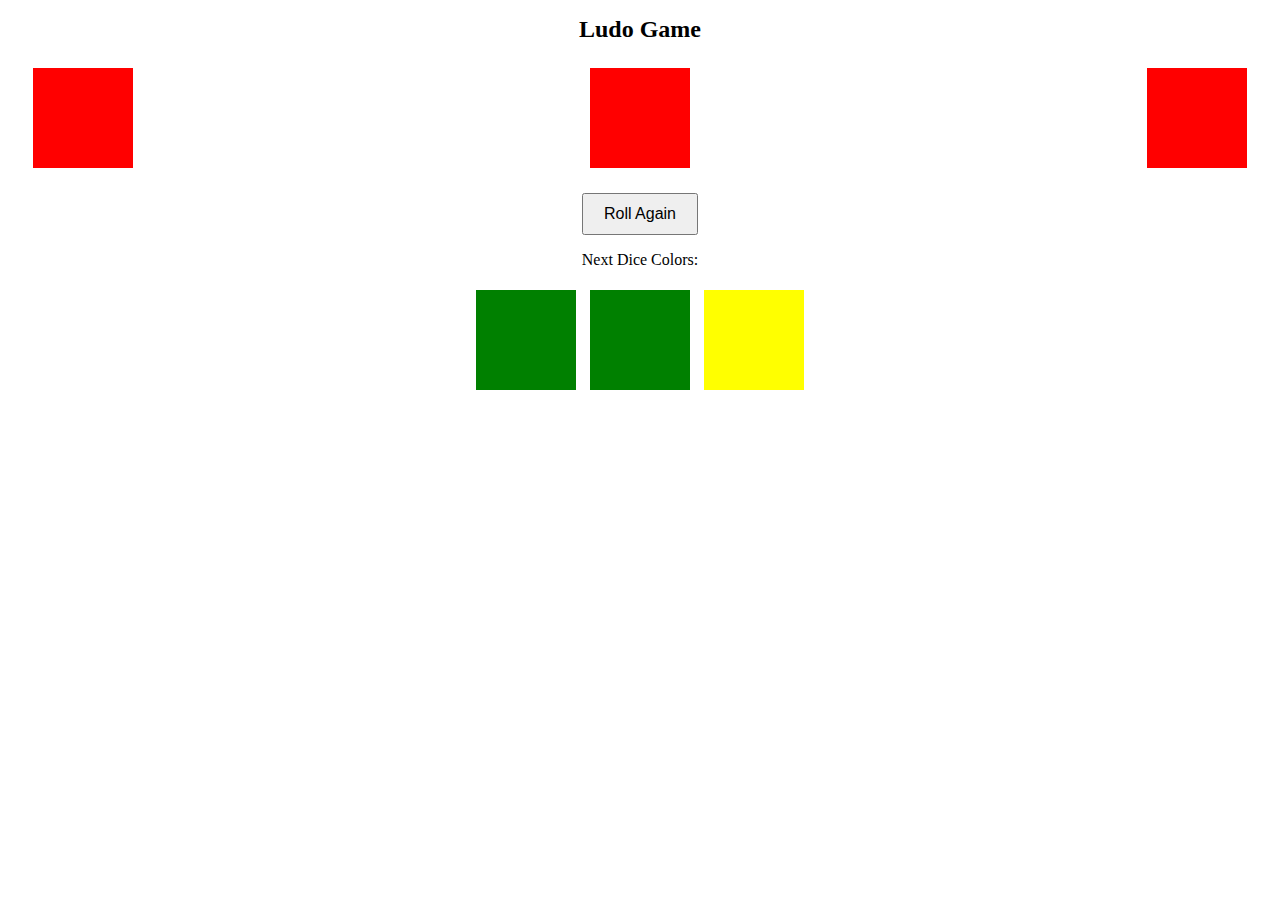
<file: dice/dice.html>
<!DOCTYPE html>
<html lang="en">
<head>
    <meta charset="UTF-8">
    <meta name="viewport" content="width=device-width, initial-scale=1.0">
    <title>Ludo Game</title>
    <link rel="stylesheet" href="styles.css">
</head>
<body>
    <!-- ... (same as before) -->
<body>
    <h1>Ludo Game</h1>
    <div class="dice-container">
        <div class="dice" id="dice1"></div>
        <div class="dice" id="dice2"></div>
        <div class="dice" id="dice3"></div>
    </div>
    <button id="rollButton">Roll Again</button>
    <div id="nextColors">
        <p>Next Dice Colors:</p>
        <div class="dice" id="nextDice1"></div>
        <div class="dice" id="nextDice2"></div>
        <div class="dice" id="nextDice3"></div>
    </div>
   


    <script src="script.js"></script>
</body>
</html>
</file>
<file: dice/styles.css>
body {
    text-align: center;
}

h1 {
    font-size: 24px;
    margin-bottom: 20px;
}

.dice-container {
    display: flex;
    justify-content: space-between;
    margin: 20px;
}

.dice {
    width: 100px;
    height: 100px;
    background-color: red; /* Default color */
    display: inline-block;
    margin: 5px;
}

button {
    padding: 10px 20px;
    font-size: 16px;
}
</file>
